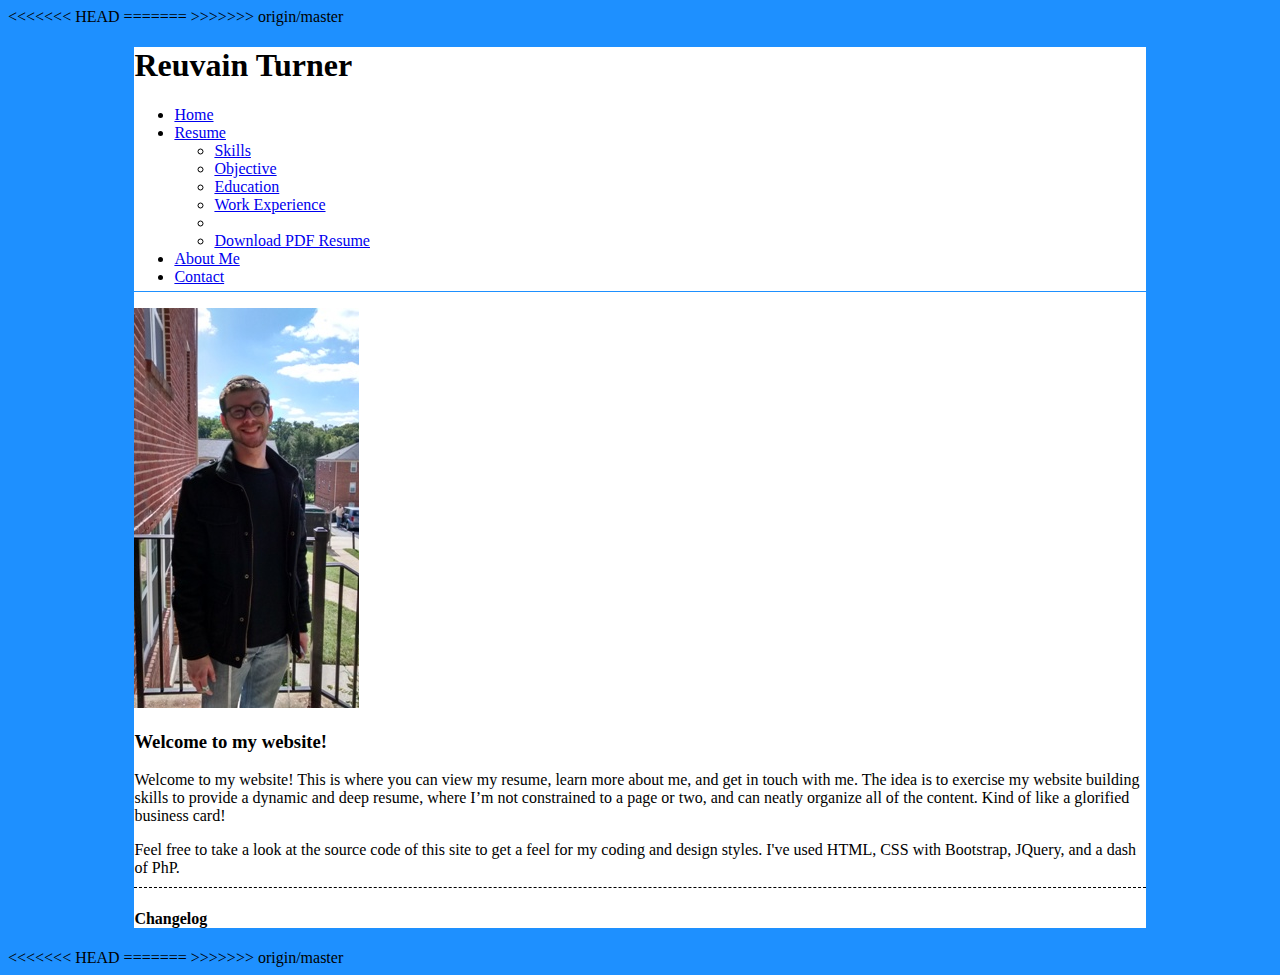
<file: index.html>
<!-- Reuben Turner -->
<!-- www.reuvainturner.com -->
<!-- index.html -->

<!DOCTYPE html>
<html>  
    <head>
<<<<<<< HEAD
		<title>Reuvain Turner</title>
=======
	<title>Reuvain Turner</title>
>>>>>>> origin/master
        <meta charset="utf-8">
        <meta name="viewport" content="width=device-width, initial-scale=1">
        <script type="text/javascript" src="http://cdnjs.cloudflare.com/ajax/libs/jquery/2.0.3/jquery.min.js"></script>
        <script type="text/javascript" src="http://netdna.bootstrapcdn.com/bootstrap/3.3.2/js/bootstrap.min.js"></script>
        <link href="http://cdnjs.cloudflare.com/ajax/libs/font-awesome/4.3.0/css/font-awesome.min.css"
        rel="stylesheet" type="text/css">
        <link href="http://pingendo.github.io/pingendo-bootstrap/themes/default/bootstrap.css"
        rel="stylesheet" type="text/css">
		<link type="text/css" rel="stylesheet" href="css/newStyles.css" />
		<script>
			$(document).ready(function(){
				$('.changes').hide();
				$('h4').click(function() 
				{
					var $answer = $(this).next('.changes');
					if ($answer.is(':hidden')) 
					{
						$answer.slideDown();
					} 
					else 
					{
						$answer.slideUp();
					}
				}); // end click
			}); // end ready
		</script>
    </head>  
    <body>
	<div id="wrapper">
        <div class="section"> <!-- contains nav and main content -->
            <div class="container"> <!-- contains header -->
                <div class="row" id="header"> 
                    <div class="col-md-12">
                        <h1 class="text-center">Reuvain Turner</h1>
                    </div>
                </div>
                <div class="row"> <!-- contains nav -->
                    <div class="col-md-12">
                        <ul class="nav nav-justified nav-pills">
                            <li class="active">
                                <a href="index.html">Home</a>
                            </li>
                            <li class="dropdown">
                                <a href="#" class="dropdown-toggle" data-toggle="dropdown" role="button"
                                aria-expanded="false">Resume<span class="caret"></span></a>
                                <ul class="dropdown-menu" role="menu">
                                    <li>
                                        <a href="resumeSkills.html">Skills</a>
                                    </li>
                                    <li>
                                        <a href="resumeObjective.html">Objective</a>
                                    </li>
                                    <li>
                                        <a href="resumeEducation.html">Education</a>
                                    </li>
									<li>
                                        <a href="resumeWorkExp.html">Work Experience</a>
                                    </li>
                                    <li class="divider"></li>
                                    <li>
                                        <a href="media/Reuben Turner Resume.pdf" target="_blank">Download PDF Resume</a>
                                    </li>
                                </ul>
                            </li>
                            <li>
                                <a href="about.html">About Me</a>
                            </li>
                            <li>
                                <a href="contactNew.php">Contact</a>
                            </li>
                        </ul>
                    </div>
                </div>
                <div class="row">
                    <div class="col-md-6">
                        <img src="images/RT.png" class="img-responsive">
                    </div>
                    <div class="col-md-6">
                        <h3>Welcome to my website!</h3>
                        <p>
							Welcome to my website! This is where you can view my resume, learn more about me, and get in touch with me.​ The idea is to exercise my website building skills to provide a dynamic and deep resume, where I’m not constrained to a page or two, and can neatly organize all of the content. Kind of like a glorified business card!
						</p>
						<p style="border-bottom: 1px dashed black; padding-bottom: 10px;">
							Feel free to take a look at the source code of this site to get a feel for my coding and design styles. I've used HTML, CSS with Bootstrap, JQuery, and a dash of PhP.
						</p>
						<h4 class="indexContentToggle">Changelog</h4>
						<div class="changes">
							<ul>
								<li>Version 1.0 - Launch site</li>
								<li>Version 1.1 - Add PDF view/download to resume nav</li>
								<li>Version 1.1.1 - Change PDF link color on hover</li>
								<li>Version 1.2 - Add changelog</li>
								<li>Version 1.3 - Add ability to open/collapse changelog</li>
								<li>Version 1.4 - Updated contact.html with a form </li>
								<li>Version 1.4.1 - Security fixes</li>
								<li>Version 1.5 - Added favicon</li>
								<li>Version 1.6 - Bug fixes</li>
								<li>Version 1.7 - JQuery form validation</li>
								<li>Version 1.8 - Added Google Analytics</li>
							</ul>
						</div>
                    </div>
                </div>
            </div>
        </div>
        <footer class="section section-info">
            <!-- <div class="container">
                <div class="row">
                    <div class="col-sm-6">
                        <h3>Site navigation</h3>
                        <ul>
                            <li><a href="#">Home</a></li>
                            <li><a href="#">Resume</a></li>
                            <li><a href="#">About</a></li>
                            <li><a href="#">Contact</a></li>
                        </ul>
                    </div>
                    <div class="col-sm-6">
                        <p class="text-info text-right">
                            <br>
                            <br>
                        </p>
                        <div class="row">
                            <div class="col-md-12 hidden-lg hidden-md hidden-sm text-left">
                                <a href="#"><i class="fa fa-3x fa-fw fa-facebook text-inverse"></i></a>
                                <a href="#"><i class="fa fa-3x fa-fw fa-twitter text-inverse"></i></a>
                                <a href="#"><i class="fa fa-3x fa-fw fa-github text-inverse"></i></a>
                            </div>
                        </div>
                        <div class="row">
                            <div class="col-md-12 hidden-xs text-right">
                                <a href="#"><i class="fa fa-3x fa-fw fa-facebook text-inverse"></i></a>
                                <a href="#"><i class="fa fa-3x fa-fw fa-twitter text-inverse"></i></a>
                                <a href="#"><i class="fa fa-3x fa-fw fa-github text-inverse"></i></a>
                            </div>
                        </div>
                    </div>
                </div>
            </div> -->
        </footer>
	</div>
    </body>
<<<<<<< HEAD
</html>
=======
</html>
>>>>>>> origin/master
</file>
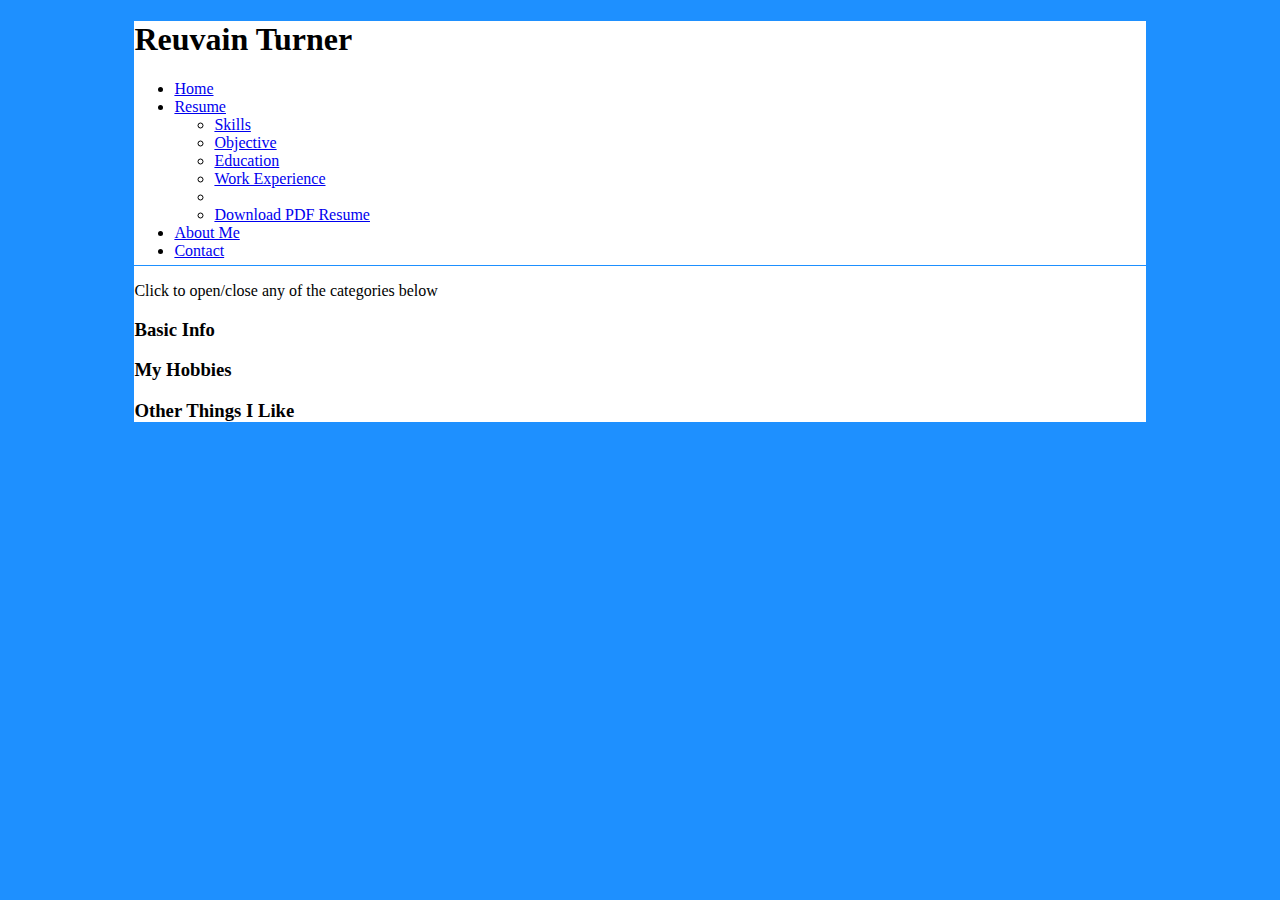
<file: about.html>
<!-- Reuvain Turner -->
<!-- www.reuvainturner.com -->
<!-- about.html -->

<!DOCTYPE html>
<html>  
    <head>
		<title>Reuvain Turner</title>
        <meta charset="utf-8">
        <meta name="viewport" content="width=device-width, initial-scale=1">
        <script type="text/javascript" src="http://cdnjs.cloudflare.com/ajax/libs/jquery/2.0.3/jquery.min.js"></script>
        <link href="http://cdnjs.cloudflare.com/ajax/libs/font-awesome/4.3.0/css/font-awesome.min.css" rel="stylesheet" type="text/css">
        <link href="http://pingendo.github.io/pingendo-bootstrap/themes/default/bootstrap.css" rel="stylesheet" type="text/css">
		<link type="text/css" rel="stylesheet" href="css/newStyles.css" />
		<script>
		$(document).ready(function() 
		{
			$('.aboutMeContent').hide();
			$('.aboutMeHeaders').click(function() 
			{
				var $answer = $(this).next('.aboutMeContent');
				if ($answer.is(':hidden')) 
				{
					$answer.slideDown();
				} 
				else 
				{
					$answer.slideUp();
				}
			}); // end click
		}); // end ready
	</script>
    </head>  
    <body>
	<div id="wrapper">
        <div class="section">
            <div class="container">
                <div class="row" id="header">
                    <div class="col-md-12">
                        <h1 class="text-center">Reuvain Turner</h1>
                    </div>
                </div>
                <div class="row">
                    <div class="col-md-12">
                        <ul class="nav nav-justified nav-pills">
                            <li>
                                <a href="index.html">Home</a>
                            </li>
                            <li class="dropdown">
                                <a href="#" class="dropdown-toggle" data-toggle="dropdown" role="button"
                                aria-expanded="false">Resume<span class="caret"></span></a>
                                <ul class="dropdown-menu" role="menu">
                                    <li>
                                        <a href="resumeSkills.html">Skills</a>
                                    </li>
                                    <li>
                                        <a href="resumeObjective.html">Objective</a>
                                    </li>
                                    <li>
                                        <a href="resumeEducation.html">Education</a>
                                    </li>
									<li>
                                        <a href="resumeWorkExp.html">Work Experience</a>
                                    </li>
                                    <li class="divider"></li>
                                    <li>
                                        <a href="media/Reuben Turner Resume.pdf" target="_blank">Download PDF Resume</a>
                                    </li>
                                </ul>
                            </li>
                            <li class="active">
                                <a href="about.html">About Me</a>
                            </li>
                            <li>
                                <a href="contactNew.php">Contact</a>
                            </li>
                        </ul>
                    </div>
                </div>
                <div class="row">
                    <p id="openClose">Click to open/close any of the categories below</p>
					<h3 class="aboutMeHeaders">Basic Info</h3>
					<div class="aboutMeContent">
						<ul>
							<li>Age: 23</li>
							<li>Location: Baltimore, MD</li>
							<li>Marital Status: Happily married!</li>
						</ul>
					</div>
					<h3 class="aboutMeHeaders">My Hobbies</h3>
					<div class="aboutMeContent">
						<ul>
							<li>Spending time with my wife</li>
							<li>Listening to music</li>
							<li>Playing guitar</li>
							<li>Making websites</li>
							<li>Reading</li>
							<li>Watching TV/Movies</li>
						</ul>
					</div>
					<h3 class="aboutMeHeaders">Other Things I Like</h3>
					<div class="aboutMeContent">
						<ul>
							<li>Technology</li>
							<li>Playing sports</li>
							<li>Writing/recording music (when I have the time)</li>
							<li>Drawing/sketching</li>
						</ul>
					</div>
				</div>
            </div>
        </div>
        <footer class="section section-primary text-center">
            
        </footer>
	</div>
    </body>
</html>
</file>
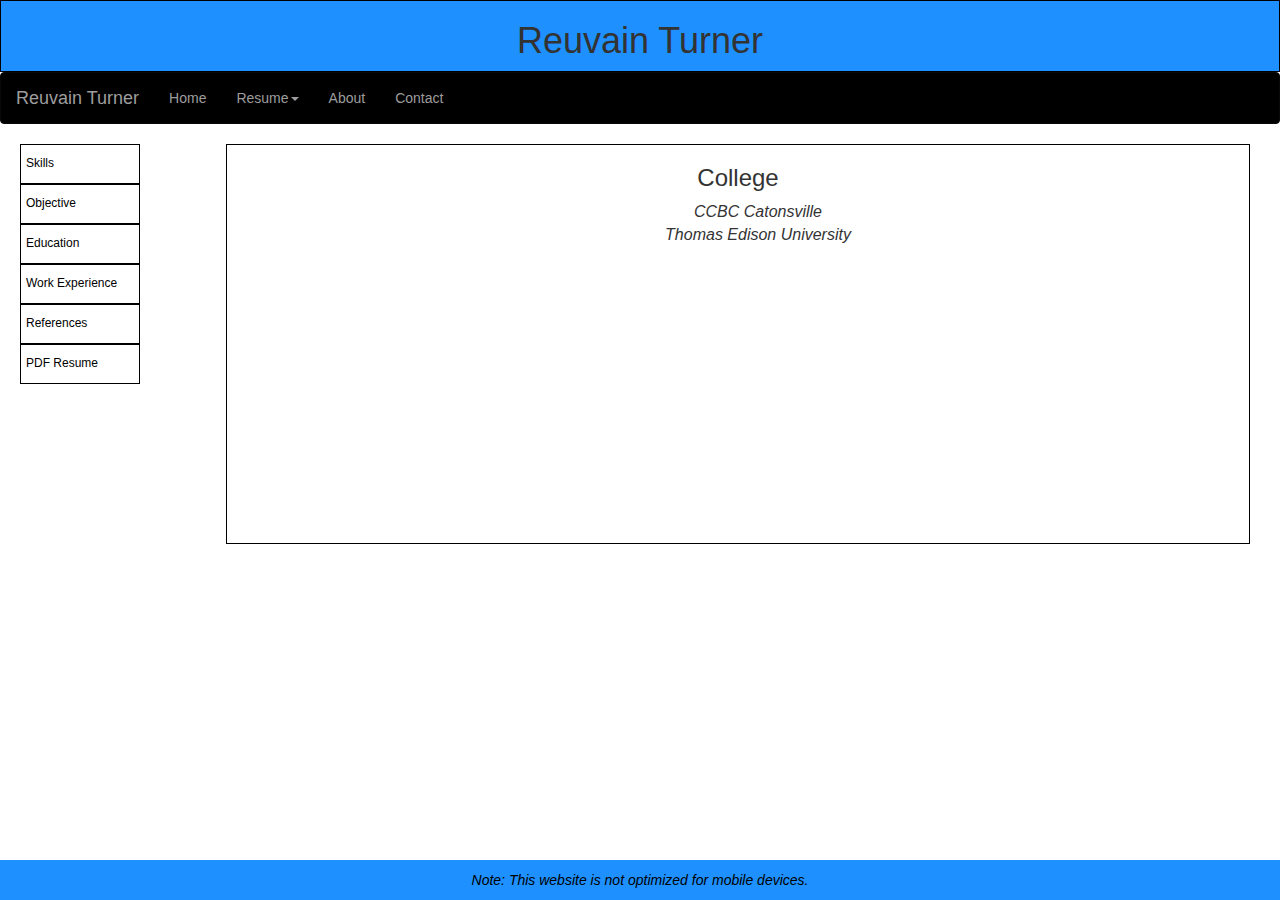
<file: resumeEducation.html>
<!-- Reuvain Turner -->
<!-- www.reuvainturner.com -->
<!-- resumeEducation.html -->

<!DOCTYPE html>
<html lang = "en">
<head>
	<title>Reuvain Turner</title>
	<meta charset="utf-8">
	<meta name="viewport" content="width=device-width, initial-scale=1">
	<link rel="stylesheet" href="http://maxcdn.bootstrapcdn.com/bootstrap/3.3.4/css/bootstrap.min.css">
	<link type="text/css" rel="stylesheet" href="css/styles.css" />
	<script src="https://ajax.googleapis.com/ajax/libs/jquery/1.11.1/jquery.min.js"></script>
	<script src="http://maxcdn.bootstrapcdn.com/bootstrap/3.3.4/js/bootstrap.min.js"></script>
	<script>
		$(document).ready(function() {
			$('.skillsLi .showHide').hide();
			$('.skillsLi span').click(function() 
			{
				var $answer = $(this).next('.skillsLi .showHide');
				if ($answer.is(':hidden')) 
				{
					$answer.slideDown();
				} 
				else 
				{
					$answer.slideUp();
				}
			}); // end click
		}); // end ready
	</script>
</head>
<body>
	<header><h1>Reuvain Turner</h1></header>
	<nav class="navbar navbar-inverse">
		<div class="container-fluid">
			<div class="navbar-header">
				<button type="button" class="navbar-toggle" data-toggle="collapse" data-target="#myNavbar">
				<span class="icon-bar"></span>
				<span class="icon-bar"></span>
				<span class="icon-bar"></span>                        
				</button>
				<a class="navbar-brand" href="index.html">Reuvain Turner</a>
			</div>
			<div class="collapse navbar-collapse" id="myNavbar">
				<ul class="nav navbar-nav">
					<li><a href="index.html">Home</a></li>
					<li class="dropdown">
						<a class="dropdown-toggle" data-toggle="dropdown" href="#">Resume<span class="caret"></span></a>
						<ul class="dropdown-menu">
							<li><a href="resumeSkills.html">Skills</a></li>
							<li><a href="resumeObjective.html">Objective</a></li>
							<li class="active"><a href="resumeEducation.html">Education</a></li>
							<li><a href="resumeWorkExp.html">Work Experience</a></li>
							<li><a href="resumeReferences.html">References</a></li>
						</ul>
					</li>
					<li><a href="about.html">About</a></li>
					<li><a href="contactNew.php">Contact</a></li>
				</ul>
			</div>
		</div>
	</nav>
	<main>
	  <div id="leftNav">
		<ul id="resumeUl">
			<a href="resumeSkills.html" class="resumeNavLinks">
				<li class="resumeNav" id="openEduSection">	
					Skills
				</li>
			</a>
			<a href="resumeObjective.html" class="resumeNavLinks">
				<li class="resumeNav">	
					Objective
				</li>
			</a>
			<a href="resumeEducation.html" class="resumeNavLinks">
				<li class="resumeNav">	
					Education
				</li>
			</a>
			<a href="resumeWorkExp.html" class="resumeNavLinks">
				<li class="resumeNav">	
					Work Experience
				</li>
			</a>
			<a href="resumeReferences.html" class="resumeNavLinks">
				<li class="resumeNav">	
					References
				</li>
			</a>
			<a href="media/Reuben Turner Resume.pdf" class="resumeNavLinks" target="_blank">
				<li id="PDFLink">	
					PDF Resume
				</li>
			</a>
		</ul>
	  </div>
		<div id="resumeSection">
			<h3>College</h3>
			<ul class="resumeUl">
				<li class="skillsLi">
					<span class="liTitle">CCBC Catonsville</span>
					<div class="showHide">
						<p>2011-Present</p>
						<p style="font-weight: bold;">Relevant Classes:</p>
							<!-- <div class="showHide"> -->
								<p>Intro to Programming</p>
								<p>Advanced Programming</p>
								<p>C++</p>
								<p>Intro to Mobile App Development</p>
								<p>Intro to Android App Development</p>
								<p>Intro to iOS App Development</p>
								<p>Web Standards</p>
								<p>Javascript and JQuery</p>
								<p>Intro to Information Assurance</p>
								<p>Intro to Business</p>
								<p>Principles of Management</p>
							<!-- </div> -->
					</div>
				</li>
				<li class="skillsLi">
					<span class="liTitle">Thomas Edison University</span>
					<div class="showHide">
						<p>While I am a student at CCBC, a community college, I will actually be receiving my Bachelors Degree from TE in December, 2015.
						</p>
					</div>
				</li>
			</ul>
		</div>
	</main>
	<footer>Note: This website is not optimized for mobile devices.</footer>
</body>
</html>
</file>
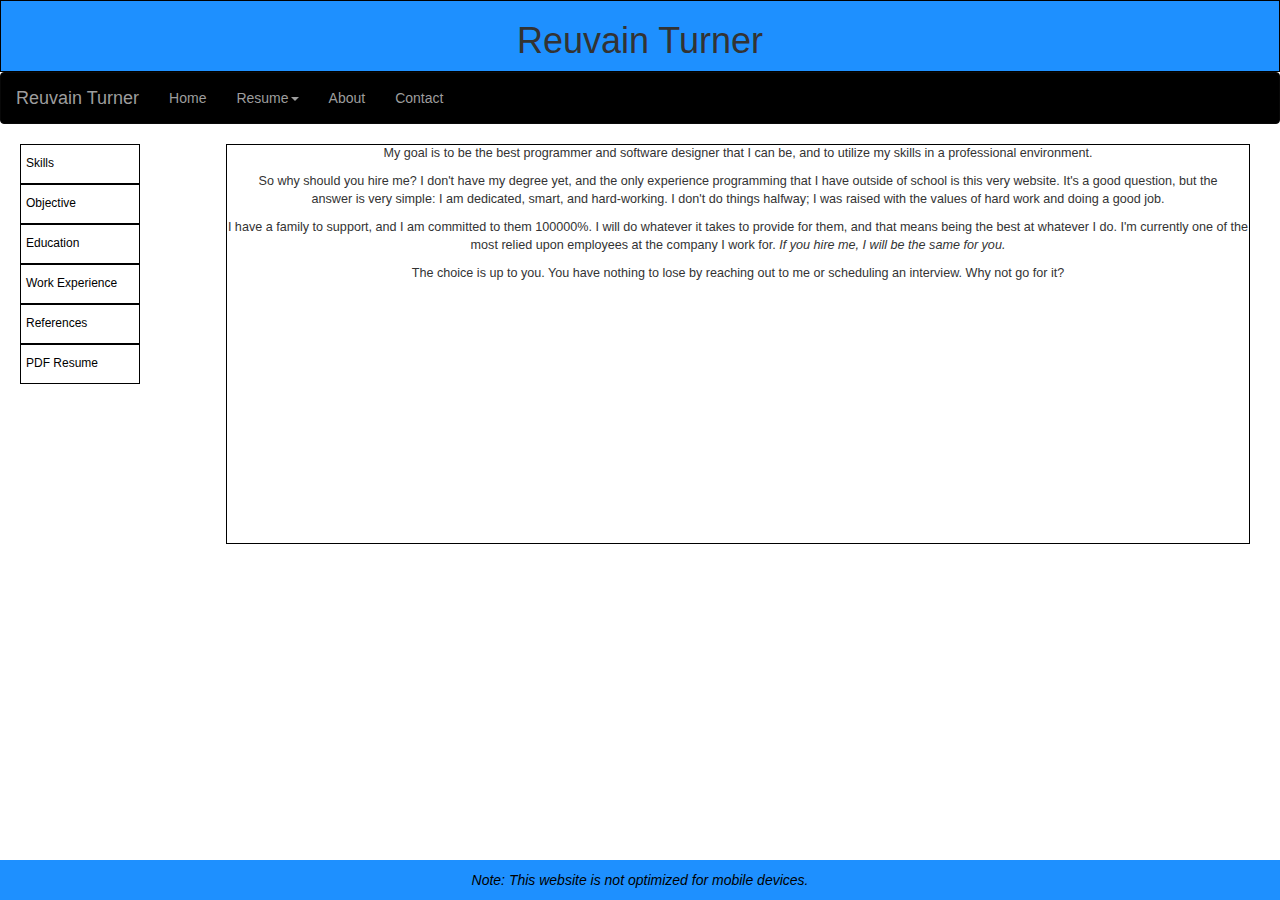
<file: resumeObjective.html>
<!-- Reuvain Turner -->
<!-- www.reuvainturner.com -->
<!-- resumeObjective.html -->

<!DOCTYPE html>
<html lang = "en">
<head>
	<title>Reuvain Turner</title>
	<meta charset="utf-8">
	<meta name="viewport" content="width=device-width, initial-scale=1">
	<link rel="stylesheet" href="http://maxcdn.bootstrapcdn.com/bootstrap/3.3.4/css/bootstrap.min.css">
	<link type="text/css" rel="stylesheet" href="css/styles.css" />
	<script src="https://ajax.googleapis.com/ajax/libs/jquery/1.11.1/jquery.min.js"></script>
	<script src="http://maxcdn.bootstrapcdn.com/bootstrap/3.3.4/js/bootstrap.min.js"></script>
	<script>
		$(document).ready(function() {
			$('.skillsLi .showHide').hide();
			$('.skillsLi span').click(function() 
			{
				var $answer = $(this).next('.skillsLi .showHide');
				if ($answer.is(':hidden')) 
				{
					$answer.slideDown();
				} 
				else 
				{
					$answer.slideUp();
				}
			}); // end click
		}); // end ready
	</script>
</head>
<body>
	<header><h1>Reuvain Turner</h1></header>
	<nav class="navbar navbar-inverse">
		<div class="container-fluid">
			<div class="navbar-header">
				<button type="button" class="navbar-toggle" data-toggle="collapse" data-target="#myNavbar">
				<span class="icon-bar"></span>
				<span class="icon-bar"></span>
				<span class="icon-bar"></span>                        
				</button>
				<a class="navbar-brand" href="index.html">Reuvain Turner</a>
			</div>
			<div class="collapse navbar-collapse" id="myNavbar">
				<ul class="nav navbar-nav">
					<li><a href="index.html">Home</a></li>
					<li class="dropdown">
						<a class="dropdown-toggle" data-toggle="dropdown" href="#">Resume<span class="caret"></span></a>
						<ul class="dropdown-menu">
							<li><a href="resumeSkills.html">Skills</a></li>
							<li class="active"><a href="resumeObjective.html">Objective</a></li>
							<li><a href="resumeEducation.html">Education</a></li>
							<li><a href="resumeWorkExp.html">Work Experience</a></li>
							<li><a href="resumeReferences.html">References</a></li>
						</ul>
					</li>
					<li><a href="about.html">About</a></li>
					<li><a href="contactNew.php">Contact</a></li>
				</ul>
			</div>
		</div>
	</nav>
	<main>
	  <div id="leftNav">
		<ul id="resumeUl">
			<a href="resumeSkills.html" class="resumeNavLinks">
				<li class="resumeNav" id="openEduSection">	
					Skills
				</li>
			</a>
			<a href="resumeObjective.html" class="resumeNavLinks">
				<li class="resumeNav">	
					Objective
				</li>
			</a>
			<a href="resumeEducation.html" class="resumeNavLinks">
				<li class="resumeNav">	
					Education
				</li>
			</a>
			<a href="resumeWorkExp.html" class="resumeNavLinks">
				<li class="resumeNav">	
					Work Experience
				</li>
			</a>
			<a href="resumeReferences.html" class="resumeNavLinks">
				<li class="resumeNav">	
					References
				</li>
			</a>
			<a href="media/Reuben Turner Resume.pdf" class="resumeNavLinks" target="_blank">
				<li id="PDFLink">	
					PDF Resume
				</li>
			</a>
		</ul>
	  </div>
		<div id="resumeSection" class="showHide">
			<p>My goal is to be the best programmer and software designer that I can be, and to utilize my skills in a professional environment.<p>
			<p style="padding-left:10px; padding-right: 10px;">So why should you hire me? I don't have my degree yet, and the only experience programming that I have outside of school is this very website. It's a good question, but the answer is very simple: I am dedicated, smart, and hard-working. I don't do things halfway; I was raised with the values of hard work and doing a good job.</p>
			<p>I have a family to support, and I am committed to them 100000%. I will do whatever it takes to provide for them, and that means being the best at whatever I do. I'm currently one of the most relied upon employees at the company I work for. <span style="font-style: italic;">If you hire me, I will be the same for you.</span></p>
			<p>The choice is up to you. You have nothing to lose by reaching out to me or scheduling an interview. Why not go for it?</p>
		</div>
	</main>
	<footer>Note: This website is not optimized for mobile devices.</footer>
</body>
</html>
</file>
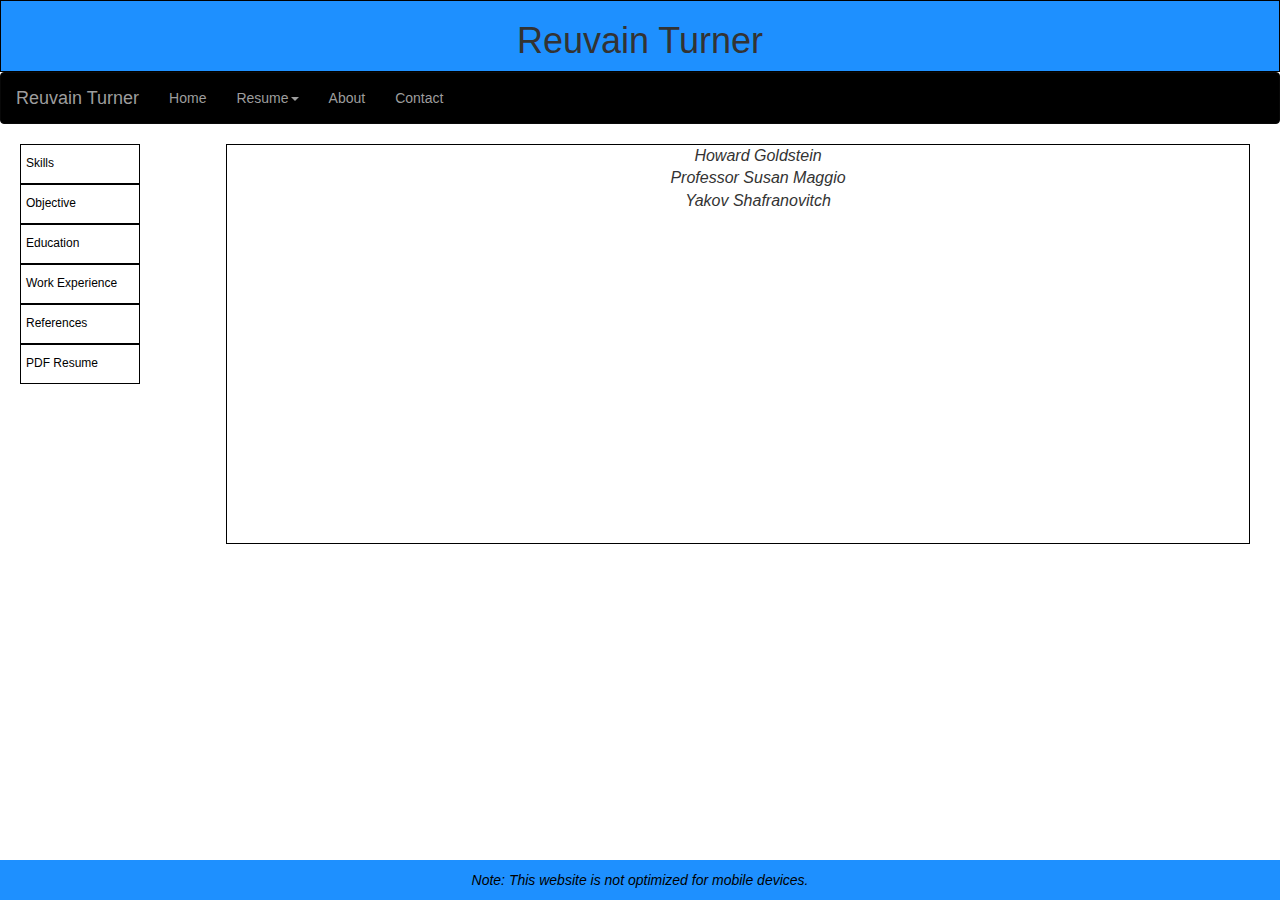
<file: resumeReferences.html>
<!-- Reuvain Turner -->
<!-- www.reuvainturner.com -->
<!-- resumeReferences.html -->

<!DOCTYPE html>
<html lang = "en">
<head>
	<title>Reuvain Turner</title>
	<meta charset="utf-8">
	<meta name="viewport" content="width=device-width, initial-scale=1">
	<link rel="stylesheet" href="http://maxcdn.bootstrapcdn.com/bootstrap/3.3.4/css/bootstrap.min.css">
	<link type="text/css" rel="stylesheet" href="css/styles.css" />
	<script src="https://ajax.googleapis.com/ajax/libs/jquery/1.11.1/jquery.min.js"></script>
	<script src="http://maxcdn.bootstrapcdn.com/bootstrap/3.3.4/js/bootstrap.min.js"></script>
	<script>
		$(document).ready(function() {
			$('.skillsLi .showHide').hide();
			$('.skillsLi span').click(function() 
			{
				var $answer = $(this).next('.skillsLi .showHide');
				if ($answer.is(':hidden')) 
				{
					$answer.slideDown();
				} 
				else 
				{
					$answer.slideUp();
				}
			}); // end click
		}); // end ready
	</script>
</head>
<body>
	<header><h1>Reuvain Turner</h1></header>
	<nav class="navbar navbar-inverse">
		<div class="container-fluid">
			<div class="navbar-header">
				<button type="button" class="navbar-toggle" data-toggle="collapse" data-target="#myNavbar">
				<span class="icon-bar"></span>
				<span class="icon-bar"></span>
				<span class="icon-bar"></span>                        
				</button>
				<a class="navbar-brand" href="index.html">Reuvain Turner</a>
			</div>
			<div class="collapse navbar-collapse" id="myNavbar">
				<ul class="nav navbar-nav">
					<li><a href="index.html">Home</a></li>
					<li class="dropdown">
						<a class="dropdown-toggle" data-toggle="dropdown" href="#">Resume<span class="caret"></span></a>
						<ul class="dropdown-menu">
							<li><a href="resumeSkills.html">Skills</a></li>
							<li><a href="resumeObjective.html">Objective</a></li>
							<li><a href="resumeEducation.html">Education</a></li>
							<li><a href="resumeWorkExp.html">Work Experience</a></li>
							<li class="active"><a href="resumeReferences.html">References</a></li>
						</ul>
					</li>
					<li><a href="about.html">About</a></li>
					<li><a href="contactNew.php">Contact</a></li>
				</ul>
			</div>
		</div>
	</nav>
	<main>
	  <div id="leftNav">
		<ul id="resumeUl">
			<a href="resumeSkills.html" class="resumeNavLinks">
				<li class="resumeNav" id="openEduSection">	
					Skills
				</li>
			</a>
			<a href="resumeObjective.html" class="resumeNavLinks">
				<li class="resumeNav">	
					Objective
				</li>
			</a>
			<a href="resumeEducation.html" class="resumeNavLinks">
				<li class="resumeNav">	
					Education
				</li>
			</a>
			<a href="resumeWorkExp.html" class="resumeNavLinks">
				<li class="resumeNav">	
					Work Experience
				</li>
			</a>
			<a href="resumeReferences.html" class="resumeNavLinks">
				<li class="resumeNav">	
					References
				</li>
			</a>
			<a href="media/Reuben Turner Resume.pdf" class="resumeNavLinks" target="_blank">
				<li id="PDFLink">	
					PDF Resume
				</li>
			</a>
		</ul>
	  </div>
		<div id="resumeSection">
			<ul class="resumeUl">
				<li class="skillsLi">
					<span class="liTitle">Howard Goldstein </span>
					<div class="showHide">
						<p>Limited Goods, LLC - Manager</p>
					</div>
				</li>
				<li class="skillsLi">
					<span class="liTitle">Professor Susan Maggio</span>
					<div class="showHide">
						<p>CCBC - Department Chair, School of Applied & Info Technology</p>
					</div>
				</li>
				<li class="skillsLi">
					<span class="liTitle">Yakov Shafranovitch</span>
					<div class="showHide">
						<p>Noom, Inc - Software Engineer</p>
						<p>Shaftek Enterprises - Software Enginner, Consultant</p>
						<p class="refLinks">Website: <a href="http://blog.shaftek.org/" target="_blank">http://blog.shaftek.org/</a></p>
					</div>
				</li>
			</ul>
		</div>
	</main>
	<footer>Note: This website is not optimized for mobile devices.</footer>
</body>
</html>
</file>
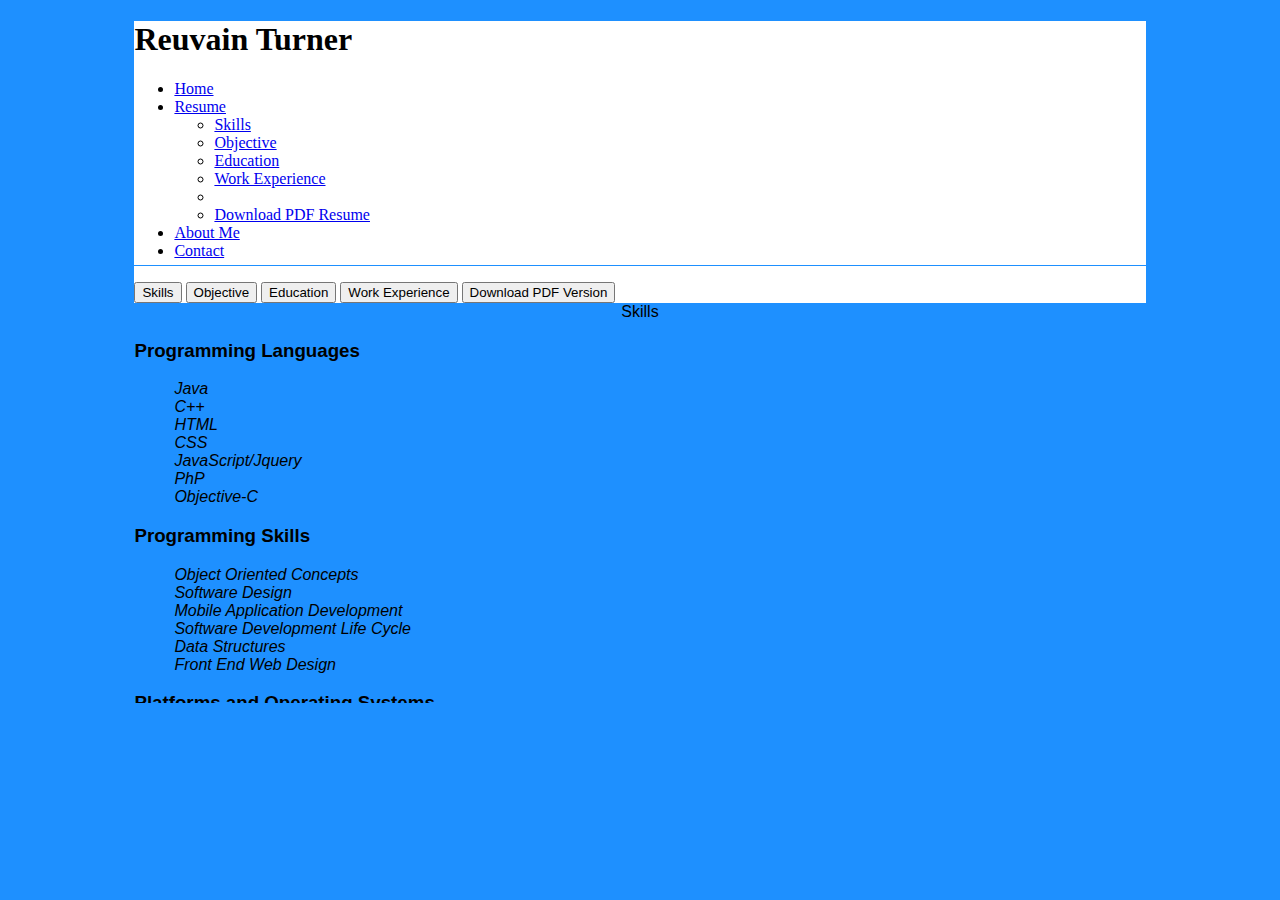
<file: resumeSkills.html>
<!-- Reuvain Turner -->
<!-- www.reuvainturner.com -->
<!-- resumeSkills.html -->

<!DOCTYPE html>
<html lang="en">
<head>
	<title>Reuvain Turner</title>
    <meta charset="utf-8">
    <meta name="viewport" content="width=device-width, initial-scale=1">
    <script type="text/javascript" src="http://cdnjs.cloudflare.com/ajax/libs/jquery/2.0.3/jquery.min.js"></script>
    <script type="text/javascript" src="http://netdna.bootstrapcdn.com/bootstrap/3.3.2/js/bootstrap.min.js"></script>
    <link href="http://cdnjs.cloudflare.com/ajax/libs/font-awesome/4.3.0/css/font-awesome.min.css"
    rel="stylesheet" type="text/css">
    <link href="http://pingendo.github.io/pingendo-bootstrap/themes/default/bootstrap.css"
    rel="stylesheet" type="text/css">
	<link type="text/css" rel="stylesheet" href="css/newStyles.css" />
	<script>
		$(document).ready(function(){
			$('.skillsLi .showHide').hide();
			$('.skillsLi span').click(function() 
			{
				var $answer = $(this).next('.skillsLi .showHide');
				if ($answer.is(':hidden')) 
				{
					$answer.slideDown();
				} 
				else 
				{
					$answer.slideUp();
				}
			}); // end click
		}); // end ready
		</script>
</head>
<body>
	<div id="wrapper">
        <div class="section"> <!-- contains nav and main content -->
            <div class="container"> <!-- contains header -->
                <div class="row" id="header"> 
                    <div class="col-md-12">
                        <h1 class="text-center">Reuvain Turner</h1>
                    </div>
                </div>
                <div class="row"> <!-- contains nav -->
                    <div class="col-md-12">
                        <ul class="nav nav-justified nav-pills">
                            <li>
                                <a href="index.html">Home</a>
                            </li>
                            <li class="dropdown">
                                <a href="#" class="dropdown-toggle" data-toggle="dropdown" role="button"
                                aria-expanded="false">Resume<span class="caret"></span></a>
                                <ul class="dropdown-menu" role="menu">
                                    <li class="active">
                                        <a href="resumeSkills.html">Skills</a>
                                    </li>
                                    <li>
                                        <a href="resumeObjective.html">Objective</a>
                                    </li>
                                    <li>
                                        <a href="resumeEducation.html">Education</a>
                                    </li>
									<li>
                                        <a href="resumeWorkExp.html">Work Experience</a>
                                    </li>
                                    <li class="divider"></li>
                                    <li>
                                        <a href="media/Reuben Turner Resume.pdf" target="_blank">Download PDF Resume</a>
                                    </li>
                                </ul>
                            </li>
                            <li>
                                <a href="about.html">About Me</a>
                            </li>
                            <li>
                                <a href="contactNew.php">Contact</a>
                            </li>
                        </ul>
                    </div>
                </div>
                <div class="row">
					<div class="col-md-4"> <!-- resume nav -->
						<div class="bs-example" data-example-id="vertical-button-group">
							<div class="btn-group-vertical" role="group" aria-label="Vertical button group">
								<button type="button" class="btn btn-default">Skills</button>
								<button type="button" class="btn btn-default">Objective</button>
								<button type="button" class="btn btn-default">Education</button>
								<button type="button" class="btn btn-default">Work Experience</button>
								<button type="button" class="btn btn-default" id="PDFbtn"><a href="media/Reuben Turner Resume.pdf" target="_blank">Download PDF Version</a></button>
							</div>
						</div>	
					</div>
					<div class="col-md-8"> <!-- resume section -->
						<div id="resumeSection" class="panel panel-default">
							<div class="panel-heading">Skills</div>
								<div class="panel-body">
									<h3>Programming Languages</h3>
									<ul id="skillsUl">
										<li class="skillsLi">
											<span class="liTitle">Java</span> 
											<div class="showHide">
												<p>I learned to program in Java! I'm very comfortable with it.</p>
											</div>
										</li>
										<li class="skillsLi">
											<span class="liTitle">C++</span>
											<div class="showHide">
											<p>I've done no OOP C++, but the syntax is very familiar to me.</p>
											</div>
										</li>
										<li class="skillsLi">
											<span class="liTitle">HTML</span>
											<div class="showHide">
											<p>I'm very comfortable with HTML. After all, I made this website!</p>
											</div>
										</li>
										<li class="skillsLi">
											<span class="liTitle">CSS</span>
											<div class="showHide">
											<p>Same here! I love applying great looking CSS to my HTML.</p>
											</div>
										</li>
										<li class="skillsLi">
											<span class="liTitle">JavaScript/Jquery</span>
											<div class="showHide">
											<p>This is a little newer to me, but I'm making a lot of progress here.</p>
											</div>
										</li>
										<li class="skillsLi">
											<span class="liTitle">PhP</span>
											<div class="showHide">
											<p>I've done a little of the CodeAcademy online class for PhP.
											<br>As well, PhP is used on the contact page of this site.</p>
											</div>
										</li>
										<li class="skillsLi">
											<span class="liTitle">Objective-C</span>
											<div class="showHide">
												<p>My least favorite language! I just feel like it's very sloppy.</p>
											</div>
										</li>
									</ul>
									<h3>Programming Skills</h3>
									<ul class="skillsUl">
										<li class="skillsLi">
											<span class="liTitle">Object Oriented Concepts</span>
											<br>
										</li>
										<li class="skillsLi">
											<span class="liTitle">Software Design</span>
											<br>
										</li>				
										<li class="skillsLi">
											<span class="liTitle">Mobile Application Development</span>
											<br>
										</li>
										<li class="skillsLi">
											<span class="liTitle">Software Development Life Cycle</span>
											<br>
										</li>
										<li class="skillsLi">
											<span class="liTitle">Data Structures</span>
											<br>
										</li>
										<li class="skillsLi">
											<span class="liTitle">Front End Web Design</span>
											<br>
										</li>
									</ul>
									<h3>Platforms and Operating Systems</h3>
									<ul id="skillsUl">
										<li class="skillsLi">
											<span class="liTitle">Microsoft Windows</span>
											<div class="showHide">
												<p>I have significant experience and familiarity with Windows 7, 8, 8.1 and 10. I'm an avid Windows user.</p>
											</div>
										</li>
										<li class="skillsLi">
											<span class="liTitle">Microsoft Windows Phone</span>
											<div class="showHide">
												<p>I love Windows Phone! I have significant experience and familiarity with WP8, 8.1, and 10. I've used a Nokia Lumia 920, 520, 525, and 635.</p>
											</div>
										</li>
										<li class="skillsLi">
											<span class="liTitle">Google Android</span>
											<div class="showHide">
												<p>While not my favorite mobile OS, I have used a Moto G (1st gen) for a time.</p>
											</div>
										</li>
										<li class="skillsLi">
											<span class="liTitle">iOS</span>
											<div class="showHide">
												<p>My least favorite mobile OS. I used an iPhone 4 before I switched to Windows Phone.</p>
											</div>
										</li>
										<li class="skillsLi">
											<span class="liTitle">Mac OSX</span>
											<div class="showHide">
												<p>While I have a distaste for them, I can use Macs largely without hindrance.</p>
											</div>
										</li>
									</ul>
									<h3>Software</h3>
									<ul id="skillsUl">
										<li class="skillsLi">
											<span class="liTitle">Microsoft Office</span>
											<div class="showHide">
												<p>I use Word and Excel daily, and I'm pretty good with PowerPoint. I also rely heavily on OneDrive for cloud storage.</p>
											</div>
										</li>
										<li class="skillsLi">
											<span class="liTitle">Google Services</span>
											<div class="showHide">
												<p>I use Gmail daily, and I'm very familiar with Drive and the Play Store.</p>
											</div>
										</li>
										<li class="skillsLi">
											<span class="liTitle">Eclipse</span>
											<div class="showHide">
												<p>For Java/Android development.</p>
											</div>
										</li>
										<li class="skillsLi">
											<span class="liTitle">Notepad++</span>
											<div class="showHide">
												<p>For all my web development.</p>
											</div>
										</li>
										<li class="skillsLi">
											<span class="liTitle">Android Studio</span>
											<div class="showHide">
												<p>For Android development.</p>
											</div>
										</li>
										<li class="skillsLi">
											<span class="liTitle">Browsers</span>
											<div class="showHide">
												<p>Chrome, Firefox, IE, Safari, Opera - I've used them all.</p>
											</div>
										</li>
										<li class="skillsLi">
											<span class="liTitle">CodeBlocks</span>
											<div class="showHide">
												<p>For C++ development.</p>
											</div>
										</li>
										<li class="skillsLi">
											<span class="liTitle">Antivirus Software</span>
											<div class="showHide">
												<p>Windows Defender, Malwarebytes, Avast Antivirus.</p>
											</div>
										</li>
										<li class="skillsLi">
											<span class="liTitle">Email Services/Clients</span>
											<div class="showHide">
												<p>Gmail, Outlook</p>
											</div>
										</li>
										<li class="skillsLi">
											<span class="liTitle">Organizational Tools</span>
											<div class="showHide">
												<p>Trello</p>
												<p>Asana</p>
											</div>
										</li>
									</ul>
									<h3>Other Skills</h3>
									<ul id="skillsUl">
										<li class="skillsLi">
											<span class="liTitle">Communication</span>
											<div class="showHide">
												<p>Phone, email, interpersonal</p>
											</div>
										</li>
										<li class="skillsLi">
											<span class="liTitle">Project Management</span>
											<div class="showHide">
												<!-- <p></p> -->
											</div>
										</li>
										<li class="skillsLi">
											<span class="liTitle">Organization</span>
											<div class="showHide">
												<!-- <p></p> -->
											</div>
										</li>
										<!-- <li class="skillsLi">
											<span class="liTitle"></span>
											<div class="showHide">
												<p></p>
											</div>
										</li> -->
									</ul>
								</div>
							</div>
						</div>
					</div>
				</div>
			</div>
		</div>
        <footer class="section section-info">
            <!-- <div class="container">
                <div class="row">
                    <div class="col-sm-6">
                        <h3>Site navigation</h3>
                        <ul>
                            <li><a href="#">Home</a></li>
                            <li><a href="#">Resume</a></li>
                            <li><a href="#">About</a></li>
                            <li><a href="#">Contact</a></li>
                        </ul>
                    </div>
                    <div class="col-sm-6">
                        <p class="text-info text-right">
                            <br>
                            <br>
                        </p>
                        <div class="row">
                            <div class="col-md-12 hidden-lg hidden-md hidden-sm text-left">
                                <a href="#"><i class="fa fa-3x fa-fw fa-facebook text-inverse"></i></a>
                                <a href="#"><i class="fa fa-3x fa-fw fa-twitter text-inverse"></i></a>
                                <a href="#"><i class="fa fa-3x fa-fw fa-github text-inverse"></i></a>
                            </div>
                        </div>
                        <div class="row">
                            <div class="col-md-12 hidden-xs text-right">
                                <a href="#"><i class="fa fa-3x fa-fw fa-facebook text-inverse"></i></a>
                                <a href="#"><i class="fa fa-3x fa-fw fa-twitter text-inverse"></i></a>
                                <a href="#"><i class="fa fa-3x fa-fw fa-github text-inverse"></i></a>
                            </div>
                        </div>
                    </div>
                </div>
            </div> -->
        </footer>
	</div>
</body>
</html>
</file>
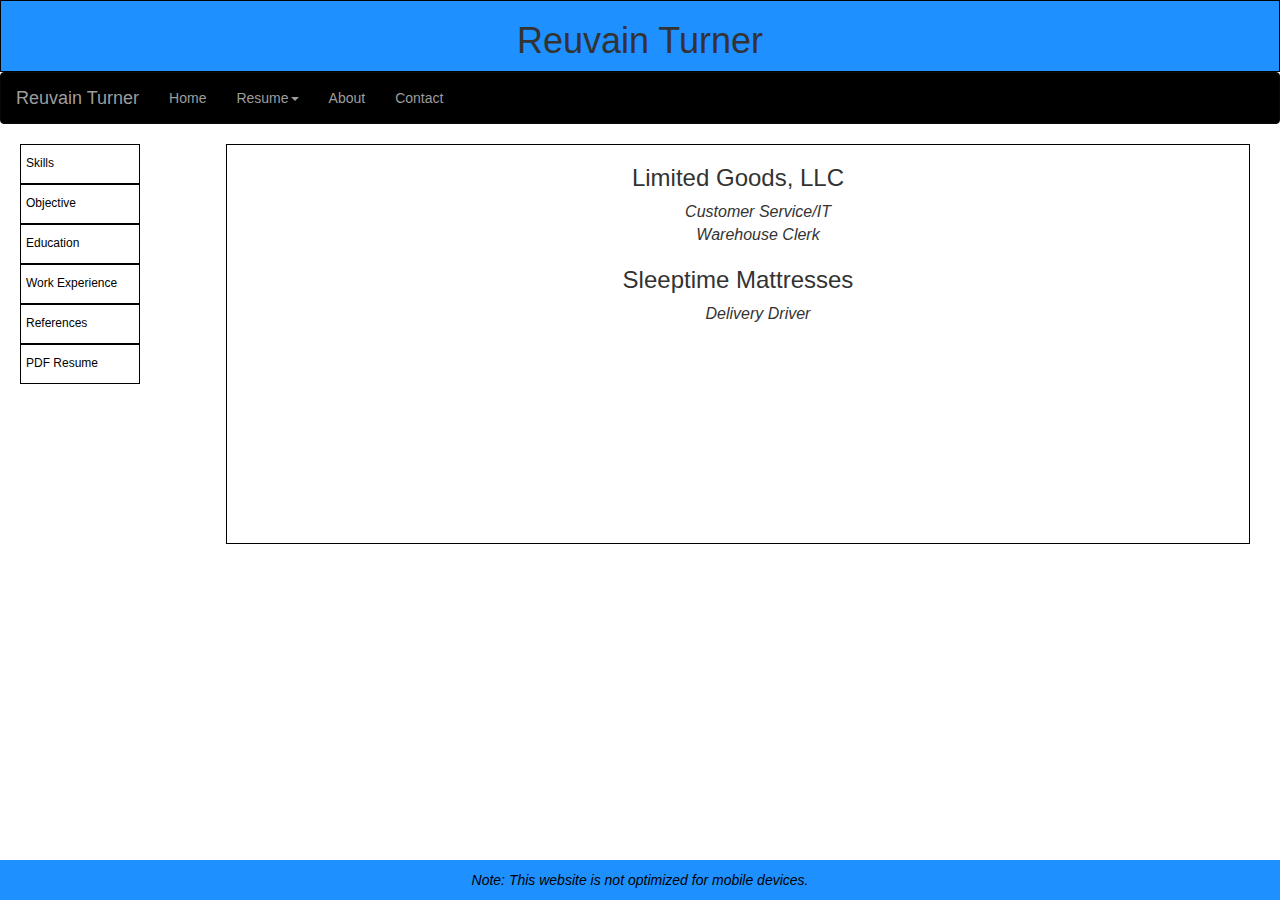
<file: resumeWorkExp.html>
<!-- Reuvain Turner -->
<!-- www.reuvainturner.com -->
<!-- resumeWorkExp.html -->

<!DOCTYPE html>
<html lang = "en">
<head>
	<title>Reuvain Turner</title>
	<meta charset="utf-8">
	<meta name="viewport" content="width=device-width, initial-scale=1">
	<link rel="stylesheet" href="http://maxcdn.bootstrapcdn.com/bootstrap/3.3.4/css/bootstrap.min.css">
	<link type="text/css" rel="stylesheet" href="css/styles.css" />
	<script src="https://ajax.googleapis.com/ajax/libs/jquery/1.11.1/jquery.min.js"></script>
	<script src="http://maxcdn.bootstrapcdn.com/bootstrap/3.3.4/js/bootstrap.min.js"></script>
	<script>
		$(document).ready(function() {
			$('.skillsLi .showHide').hide();
			$('.skillsLi span').click(function() 
			{
				var $answer = $(this).next('.skillsLi .showHide');
				if ($answer.is(':hidden')) 
				{
					$answer.slideDown();
				} 
				else 
				{
					$answer.slideUp();
				}
			}); // end click
		}); // end ready
	</script>
</head>
<body>
	<header><h1>Reuvain Turner</h1></header>
	<nav class="navbar navbar-inverse">
		<div class="container-fluid">
			<div class="navbar-header">
				<button type="button" class="navbar-toggle" data-toggle="collapse" data-target="#myNavbar">
				<span class="icon-bar"></span>
				<span class="icon-bar"></span>
				<span class="icon-bar"></span>                        
				</button>
				<a class="navbar-brand" href="index.html">Reuvain Turner</a>
			</div>
			<div class="collapse navbar-collapse" id="myNavbar">
				<ul class="nav navbar-nav">
					<li><a href="index.html">Home</a></li>
					<li class="dropdown">
						<a class="dropdown-toggle" data-toggle="dropdown" href="#">Resume<span class="caret"></span></a>
						<ul class="dropdown-menu">
							<li><a href="resumeSkills.html">Skills</a></li>
							<li><a href="resumeObjective.html">Objective</a></li>
							<li><a href="resumeEducation.html">Education</a></li>
							<li class="active"><a href="resumeWorkExp.html">Work Experience</a></li>
							<li><a href="resumeReferences.html">References</a></li>
						</ul>
					</li>
					<li><a href="about.html">About</a></li>
					<li><a href="contactNew.php">Contact</a></li>
				</ul>
			</div>
		</div>
	</nav>
	<main>
	  <div id="leftNav">
		<ul id="resumeUl">
			<a href="resumeSkills.html" class="resumeNavLinks">
				<li class="resumeNav" id="openEduSection">	
					Skills
				</li>
			</a>
			<a href="resumeObjective.html" class="resumeNavLinks">
				<li class="resumeNav">	
					Objective
				</li>
			</a>
			<a href="resumeEducation.html" class="resumeNavLinks">
				<li class="resumeNav">	
					Education
				</li>
			</a>
			<a href="resumeWorkExp.html" class="resumeNavLinks">
				<li class="resumeNav">	
					Work Experience
				</li>
			</a>
			<a href="resumeReferences.html" class="resumeNavLinks">
				<li class="resumeNav">	
					References
				</li>
			</a>
			<a href="media/Reuben Turner Resume.pdf" class="resumeNavLinks" target="_blank">
				<li id="PDFLink">	
					PDF Resume
				</li>
			</a>
		</ul>
	  </div>
		<div id="resumeSection">
			<h3>Limited Goods, LLC</h3>
			<ul class="resumeUl">
				<li class="skillsLi">
					<span class="liTitle">Customer Service/IT</span>
					<div class="showHide">
						<p>June 2013 - Present.</p>
						<p>Set up and deploy new workstations</p>
						<p>Create and manage user accounts</p>
						<p>Communicate with customers via email and phone who are unsatisfied<br>and 
						provide a satisfactory resolution</p>
						<p>Proactively reach out to unsatisfied customers to ensure greater satisfaction</p>
						<p>Order inventory</p>
						<p>Represent claims</p>
						<p>Ensure order correctness</p>
					</div>
				</li>
				<li class="skillsLi">
					<span class="liTitle">Warehouse Clerk</span>
					<div class="showHide">
						<p>April 2012 - June 2013</p>
						<p>Fulfill orders correctly</p>
						<p>Ensure inventory is organized</p>
						<p>Work in a team</p>
					</div>
				</li>
			</ul>
			<h3>Sleeptime Mattresses</h3>
			<ul class="resumeUl">
				<li class="skillsLi">
					<span class="liTitle">Delivery Driver</span>
					<div class="showHide">
						<p>August 2011 - March 2012</p>
						<p>Deliver mattresses</p>
						<p>Set up bed frames for customers</p>
						<p>Receive shipments from suppliers</p>
					</div>
				</li>
			</ul>
		</div>
	</main>
	<footer>Note: This website is not optimized for mobile devices.</footer>
</body>
</html>
</file>
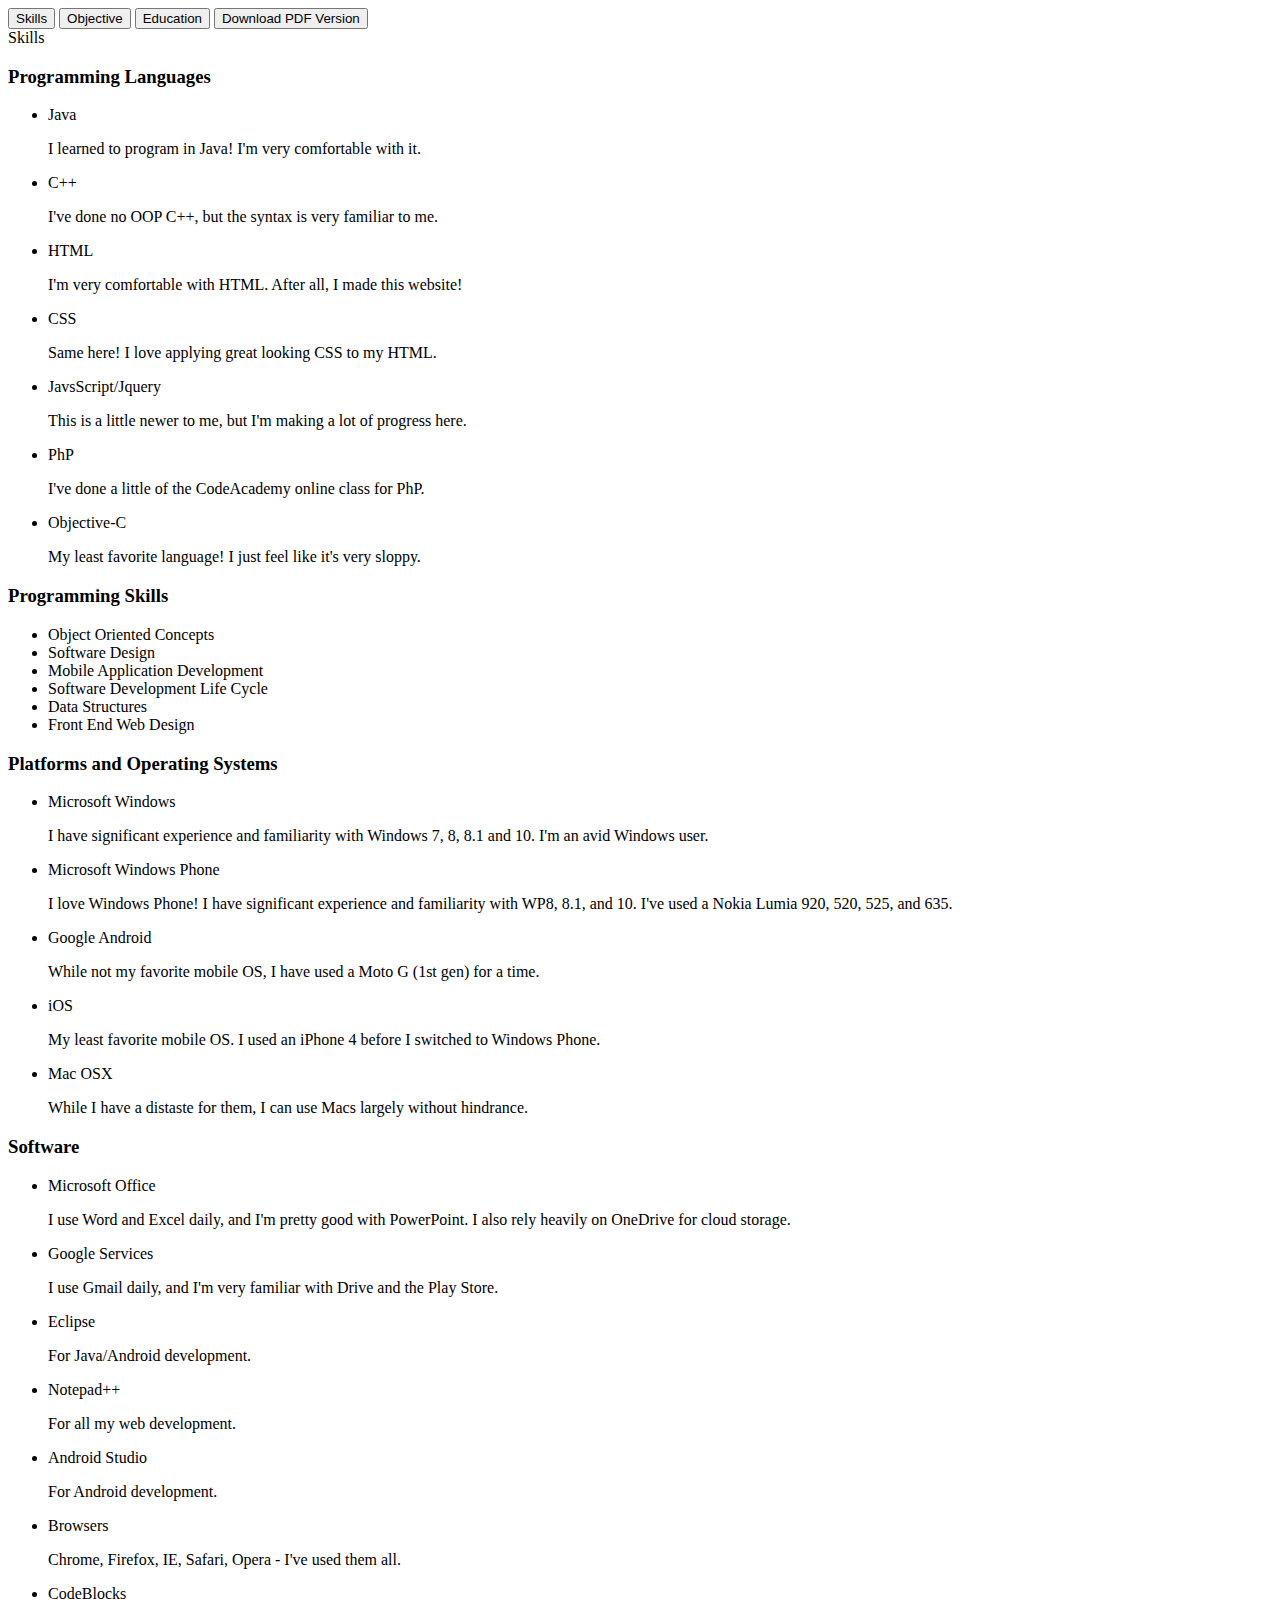
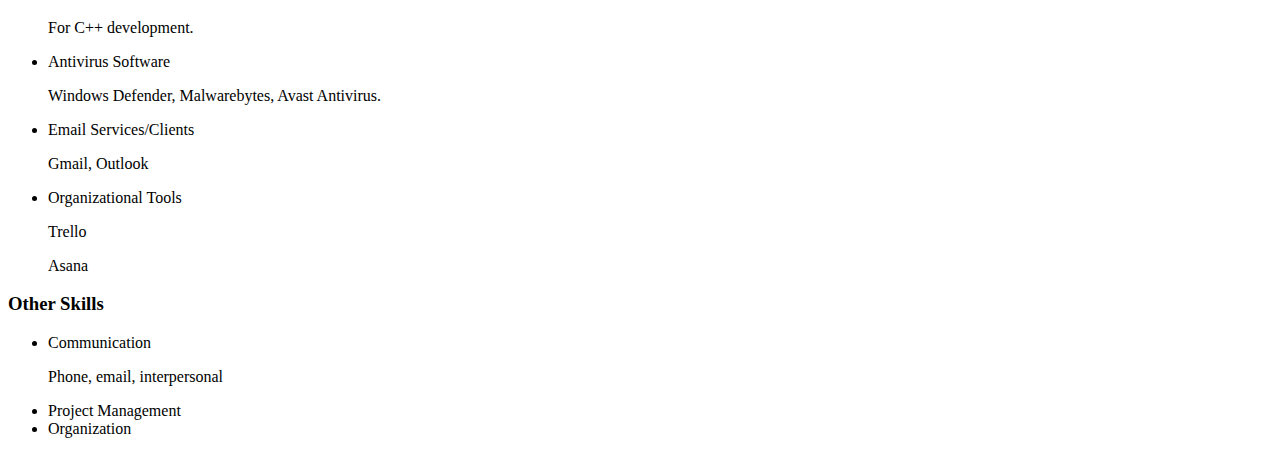
<file: test.html>
<html>
    <head>
        <meta charset="utf-8">
        <meta name="viewport" content="width=device-width, initial-scale=1">
        <script type="text/javascript" src="http://cdnjs.cloudflare.com/ajax/libs/jquery/2.0.3/jquery.min.js"></script>
        <script type="text/javascript" src="http://netdna.bootstrapcdn.com/bootstrap/3.3.2/js/bootstrap.min.js"></script>
        <link href="http://cdnjs.cloudflare.com/ajax/libs/font-awesome/4.3.0/css/font-awesome.min.css" rel="stylesheet" type="text/css">
        <link href="http://pingendo.github.io/pingendo-bootstrap/themes/default/bootstrap.css" rel="stylesheet" type="text/css">
    </head>
  
    <body>
        <div class="section">
            <div class="container">
                <div class="row">
                    <div class="col-md-4">
						<div class="bs-example" data-example-id="vertical-button-group">
							<div class="btn-group-vertical" role="group" aria-label="Vertical button group">
								<button type="button" class="btn btn-default">Skills</button>
								<button type="button" class="btn btn-default">Objective</button>
								<button type="button" class="btn btn-default">Education</button>
								<button type="button" class="btn btn-default">Download PDF Version</button>
							</div>
						</div>
                    </div>
                    <div class="col-md-8">
                        <div id="resumeSection" class="panel panel-default">
							<div class="panel-heading">Skills</div>
								<div class="panel-body">
									<h3>Programming Languages</h3>
									<ul id="skillsUl">
										<li class="skillsLi">
											<span class="liTitle">Java</span> 
											<div class="showHide">
												<p>I learned to program in Java! I'm very comfortable with it.</p>
											</div>
										</li>
										<li class="skillsLi">
											<span class="liTitle">C++</span>
											<div class="showHide">
											<p>I've done no OOP C++, but the syntax is very familiar to me.</p>
											</div>
										</li>
										<li class="skillsLi">
											<span class="liTitle">HTML</span>
											<div class="showHide">
											<p>I'm very comfortable with HTML. After all, I made this website!</p>
											</div>
										</li>
										<li class="skillsLi">
											<span class="liTitle">CSS</span>
											<div class="showHide">
											<p>Same here! I love applying great looking CSS to my HTML.</p>
											</div>
										</li>
										<li class="skillsLi">
											<span class="liTitle">JavsScript/Jquery</span>
											<div class="showHide">
											<p>This is a little newer to me, but I'm making a lot of progress here.</p>
											</div>
										</li>
										<li class="skillsLi">
											<span class="liTitle">PhP</span>
											<div class="showHide">
											<p>I've done a little of the CodeAcademy online class for PhP.</p>
											</div>
										</li>
										<li class="skillsLi">
											<span class="liTitle">Objective-C</span>
											<div class="showHide">
												<p>My least favorite language! I just feel like it's very sloppy.</p>
											</div>
										</li>
									</ul>
									<h3>Programming Skills</h3>
									<ul class="skillsUl">
										<li class="skillsLi">
											<span class="liTitle">Object Oriented Concepts</span>
											<br>
										</li>
										<li class="skillsLi">
											<span class="liTitle">Software Design</span>
											<br>
										</li>				
										<li class="skillsLi">
											<span class="liTitle">Mobile Application Development</span>
											<br>
										</li>
										<li class="skillsLi">
											<span class="liTitle">Software Development Life Cycle</span>
											<br>
										</li>
										<li class="skillsLi">
											<span class="liTitle">Data Structures</span>
											<br>
										</li>
										<li class="skillsLi">
											<span class="liTitle">Front End Web Design</span>
											<br>
										</li>
									</ul>
									<h3>Platforms and Operating Systems</h3>
									<ul id="skillsUl">
										<li class="skillsLi">
											<span class="liTitle">Microsoft Windows</span>
											<div class="showHide">
												<p>I have significant experience and familiarity with Windows 7, 8, 8.1 and 10. I'm an avid Windows user.</p>
											</div>
										</li>
										<li class="skillsLi">
											<span class="liTitle">Microsoft Windows Phone</span>
											<div class="showHide">
												<p>I love Windows Phone! I have significant experience and familiarity with WP8, 8.1, and 10. I've used a Nokia Lumia 920, 520, 525, and 635.</p>
											</div>
										</li>
										<li class="skillsLi">
											<span class="liTitle">Google Android</span>
											<div class="showHide">
												<p>While not my favorite mobile OS, I have used a Moto G (1st gen) for a time.</p>
											</div>
										</li>
										<li class="skillsLi">
											<span class="liTitle">iOS</span>
											<div class="showHide">
												<p>My least favorite mobile OS. I used an iPhone 4 before I switched to Windows Phone.</p>
											</div>
										</li>
										<li class="skillsLi">
											<span class="liTitle">Mac OSX</span>
											<div class="showHide">
												<p>While I have a distaste for them, I can use Macs largely without hindrance.</p>
											</div>
										</li>
									</ul>
									<h3>Software</h3>
									<ul id="skillsUl">
										<li class="skillsLi">
											<span class="liTitle">Microsoft Office</span>
											<div class="showHide">
												<p>I use Word and Excel daily, and I'm pretty good with PowerPoint. I also rely heavily on OneDrive for cloud storage.</p>
											</div>
										</li>
										<li class="skillsLi">
											<span class="liTitle">Google Services</span>
											<div class="showHide">
												<p>I use Gmail daily, and I'm very familiar with Drive and the Play Store.</p>
											</div>
										</li>
										<li class="skillsLi">
											<span class="liTitle">Eclipse</span>
											<div class="showHide">
												<p>For Java/Android development.</p>
											</div>
										</li>
										<li class="skillsLi">
											<span class="liTitle">Notepad++</span>
											<div class="showHide">
												<p>For all my web development.</p>
											</div>
										</li>
										<li class="skillsLi">
											<span class="liTitle">Android Studio</span>
											<div class="showHide">
												<p>For Android development.</p>
											</div>
										</li>
										<li class="skillsLi">
											<span class="liTitle">Browsers</span>
											<div class="showHide">
												<p>Chrome, Firefox, IE, Safari, Opera - I've used them all.</p>
											</div>
										</li>
										<li class="skillsLi">
											<span class="liTitle">CodeBlocks</span>
											<div class="showHide">
												<p>For C++ development.</p>
											</div>
										</li>
										<li class="skillsLi">
											<span class="liTitle">Antivirus Software</span>
											<div class="showHide">
												<p>Windows Defender, Malwarebytes, Avast Antivirus.</p>
											</div>
										</li>
										<li class="skillsLi">
											<span class="liTitle">Email Services/Clients</span>
											<div class="showHide">
												<p>Gmail, Outlook</p>
											</div>
										</li>
										<li class="skillsLi">
											<span class="liTitle">Organizational Tools</span>
											<div class="showHide">
												<p>Trello</p>
												<p>Asana</p>
											</div>
										</li>
									</ul>
									<h3>Other Skills</h3>
									<ul id="skillsUl">
										<li class="skillsLi">
											<span class="liTitle">Communication</span>
											<div class="showHide">
												<p>Phone, email, interpersonal</p>
											</div>
										</li>
										<li class="skillsLi">
											<span class="liTitle">Project Management</span>
											<div class="showHide">
												<!-- <p></p> -->
											</div>
										</li>
										<li class="skillsLi">
											<span class="liTitle">Organization</span>
											<div class="showHide">
												<!-- <p></p> -->
											</div>
										</li>
										<!-- <li class="skillsLi">
											<span class="liTitle"></span>
											<div class="showHide">
												<p></p>
											</div>
										</li> -->
									</ul>
								</div>
							</div>
						</div>
                    </div>
                </div>
            </div>
        </div>
    </body>
</html>
</file>
<file: css/newStyles.css>
/* Reuvain Turner */
/* www.reuvainturner.com */
/* newStyles.css */

/* Global Styles
====================*/
.container{
	width: 100%;
}
body{
	background-color: #1E90FF;
}
#wrapper{
	background-color: white;
	margin-left: auto;
	margin-right: auto;
	width: 80%;
	min-height:100%;
    position:relative;
}
#header{
	margin-top: auto;
	margin-bottom: auto;
}
.nav{
	border-bottom: 1px solid #1E90FF;
	padding-bottom: 5px;
}
footer{
	position:absolute;
	bottom:0;
	width:100%;
	/* border: 1px solid black; */
}
#footerContainer{
	background-color: white;
}
#footer{
	margin-top: 0px;
	margin-bottom: 0px;
	
}
#footer h1{
	color: black;
}

/* index.html
====================*/

/* resume pages 
====================*/
/* .resumeNav{
	height: 40px;
	width: 120px;
	border: 1px solid black;
	padding: 10px 10px 10px 5px;
	list-style-type: none;	
	font-size: 12px;
}
#PDFLink{
	height: 40px;
	width: 120px;
	border: 1px solid black;
	padding: 10px 10px 10px 5px;
	list-style-type: none;
	font-size: 12px;
}
#PDFLink:hover{
	background-color: #DC143C; crimson
	color: #F0FFFF; 
	text-decoration: none;
}
.resumeNav:hover{
	color: #F0FFFF;
	background-color: #1E90FF;
	text-decoration: none;
}
.resumeNavLinks{
	text-decoration: none;
	color: black;
	font-family: 'Oswald', sans-serif;
	font-size: 14px;
	text-align: left;
}
.resumeNavLinks:visited{
	color: black;
} */
#resumeUl{
	-webkit-padding-start: 20px;
	margin-right: 0px;
	width: 120px;
}
#leftNav{
	float: left;
}
#resumeSection{
	width: 100%;
	height: 400px;
	float: right;
	display: inline;
	text-align: left;
	font-family: 'Oswald', sans-serif;
	overflow: scroll;
}
.skillsLi{
	font-size: 14px;
	list-style-type: none;
}
.liTitle{
	font-style: italic;
	/* text-decoration: underline; */
	font-size: 16px;
	cursor: pointer;
}
.liTitle:hover{
	color: #1E90FF;
}
.showHide p{
	font-size: 0.9em;
}
.refLinks a:link{
	color: black;
}
.refLinks a:visited{
	color: black;
}
.refLinks a:hover{
	color: #1E90FF;
}
.panel-heading{
	text-align: center;
}
.btn:hover{
	background-color: #1E90FF;
}
#PDFbtn a{
	text-decoration: none;
	color: black;
}
#PDFbtn:hover{
	background-color: crimson;
}
	
/* about.html
====================*/

/* contactNew.php
====================*/
</file>
<file: css/styles.css>
/* Reuben Turner */
/* www.reuvainturner.com */
/* styles.css */

.nav{
	color: black;
}
.nav-tabs{
	color: black;
}
.nav-tabs:hover{
	
}
.dropdown-menu{
	width: 10%;
}

main{
	margin-top: 20px;
}

footer{
	clear: both;
	text-align: center;
	font-style: italic;
	font-family: 'Oswald', sans-serif;
	font-size: 14px;
	background-color: #1E90FF;
	color: black;
	padding-top: 10px;
	padding-bottom: 10px;
	position:absolute;
    bottom:0;
    width:100%;
}

/* index.html */
header{
	text-align: center;
	border: 1px solid black;
	background-color: #1E90FF;
}
#photo{
	float: left;
	width: 250px;
	/* border: 1px solid black; */
	margin-left: 20px;
}
#welcome{
	/* border: 1px solid black; */
	float: right;
	width: 66%;
	height: 175px;
	text-align: center;
	padding-left: 10px;
	padding-right: 10px;
	position: relative;
	font-family: 'Oswald', sans-serif;
	margin-right: 50px;
	margin-bottom: 20px;
}
.indexAbout{
	vertical-align: middle;
	position: absolute;
}
.changes{
	border: 1px solid black;
	overflow: scroll;
	height: 150px;
}
.indexContentToggle{
	cursor: pointer;
	font-style: italic;
}
.indexContentToggle:hover{
	color: #1E90FF
}
.changes ul{
	text-align: left;
	font-size: 14px;
}
.navbar{
	background-color: black;
}

/* resume styles */
.resumeNav{
	height: 40px;
	width: 120px;
	border: 1px solid black;
	padding: 10px 10px 10px 5px;
	list-style-type: none;	
	font-size: 12px;
}
#PDFLink{
	height: 40px;
	width: 120px;
	border: 1px solid black;
	padding: 10px 10px 10px 5px;
	list-style-type: none;
	font-size: 12px;
}
#PDFLink:hover{
	/* background-color: #DC143C; */ /* crimson */
	/* color: #F0FFFF;  */
	background-color: #1E90FF;
	color: white;
}
.resumeNav:hover{
	/* color: #F0FFFF;
	background-color: #1E90FF; */
	color: white;
	background-color: black;
}
.resumeNavLinks{
	text-decoration: none;
	color: black;
	font-family: 'Oswald', sans-serif;
	font-size: 14px;
	text-align: left;
}
.resumeNavLinks:visited{
	color: black;
}
#resumeUl{
	-webkit-padding-start: 20px;
	margin-right: 0px;
	width: 120px;
}
#leftNav{
	float: left;
}
#resumeSection{
	/* border: 1px solid #DCDCDC; */
	border: 1px solid black;
	width: 80%;
	height: 400px;
	margin-right: 30px;
	float: right;
	display: inline;
	text-align: center;
	font-family: 'Oswald', sans-serif;
	overflow: scroll;
}
.skillsLi{
	font-size: 14px;
	list-style-type: none;
}
.liTitle{
	font-style: italic;
	/* text-decoration: underline; */
	font-size: 16px;
	cursor: pointer;
}
.liTitle:hover{
	color: #1E90FF;
}
.showHide p{
	font-size: 0.9em;
}
.refLinks a:link{
	color: black;
}
.refLinks a:visited{
	color: black;
}
.refLinks a:hover{
	color: #1E90FF;
}

/* about.html */
.aboutMeHeaders{
	cursor: pointer;
	width: 200px;
	margin-left: 45%;
}
.aboutMeContent{
	border: 1px solid black; 
	width: 300px; 
	margin-left: 35%;
	padding: 5px 5px 5px 5px;
}
#openClose{
	text-align: center;
}

/* contactNew.php */
#contactInfoDiv{
	/* border: 1px solid black; */
	padding-top: 10px;
	width:300px;
    margin:0 auto;
	height: 50%;
	text-align: center;
	font-family: 'Oswald', sans-serif;
	font-size: 14px;
}
#contactInfoDiv a{
	text-decoration: none;
	color: black;
}
#contactInfoDiv a:visited{
	color: black;
}
#contactInfoDiv a:hover{
	color: #1E90FF;
}
#form label.error{
	font-size: 0.8em;
	color: #F00;
	font-weight: bold;
	display: block;
}
#form input.error, #form select.error{
	border: 1px solid red;
}

/* contactSubmissionSuccess.php */
#thankYou{
	text-align: center;
}
</file>
